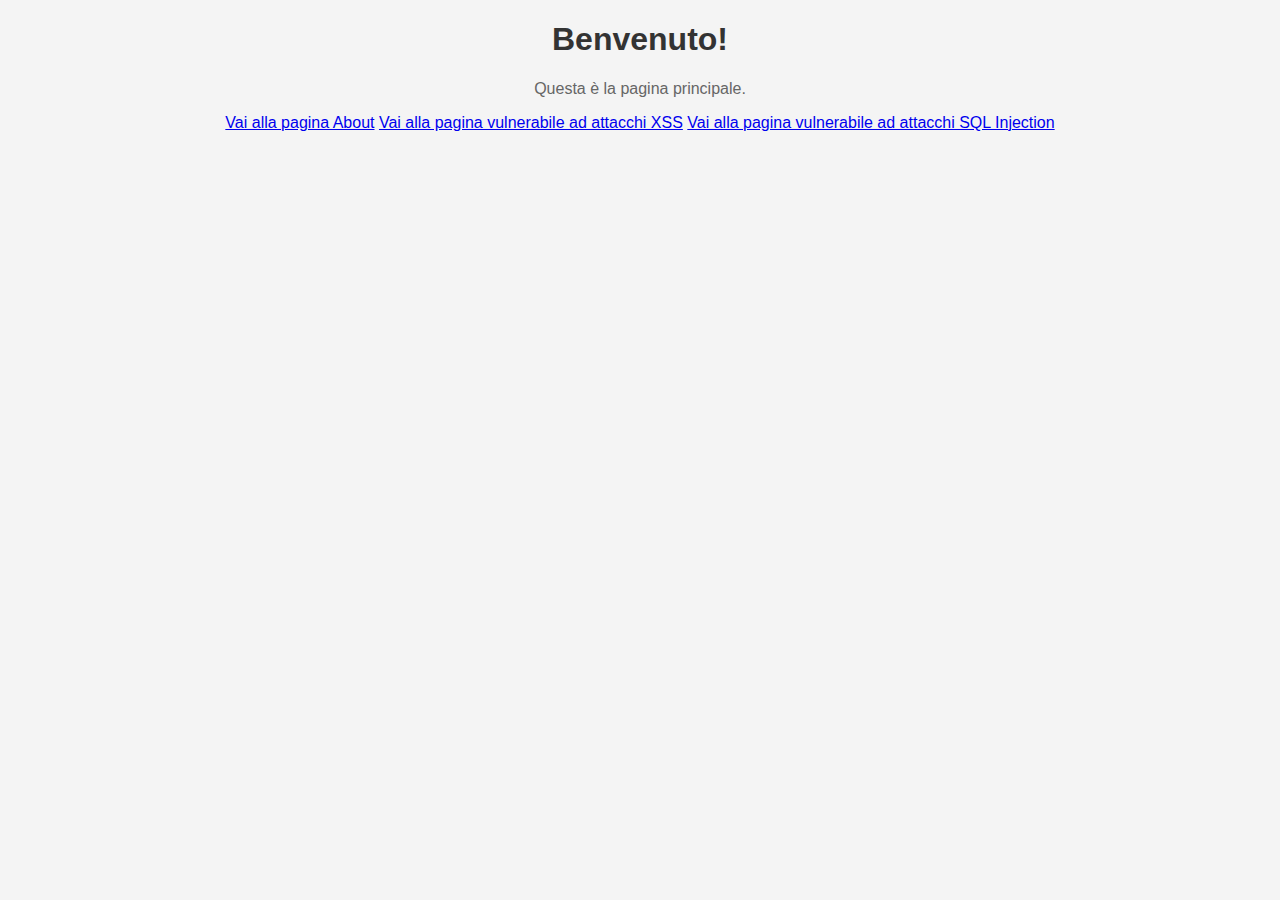
<file: LabIDS/webserver/website/index.html>
<!DOCTYPE html>
<html lang="it">
<head>
    <meta charset="UTF-8">
    <meta name="viewport" content="width=device-width, initial-scale=1.0">
    <title>Docker Web Server</title>
    <link rel="stylesheet" href="style.css">
</head>
<body>
    <h1>Benvenuto!</h1>
    <p>Questa è la pagina principale.</p>
    <a href="about.html">Vai alla pagina About</a>
    <a href="xssVuln.php">Vai alla pagina vulnerabile ad attacchi XSS</a>
    <a href="sqlVuln.php">Vai alla pagina vulnerabile ad attacchi SQL Injection</a>  
</body>
</html>
</file>
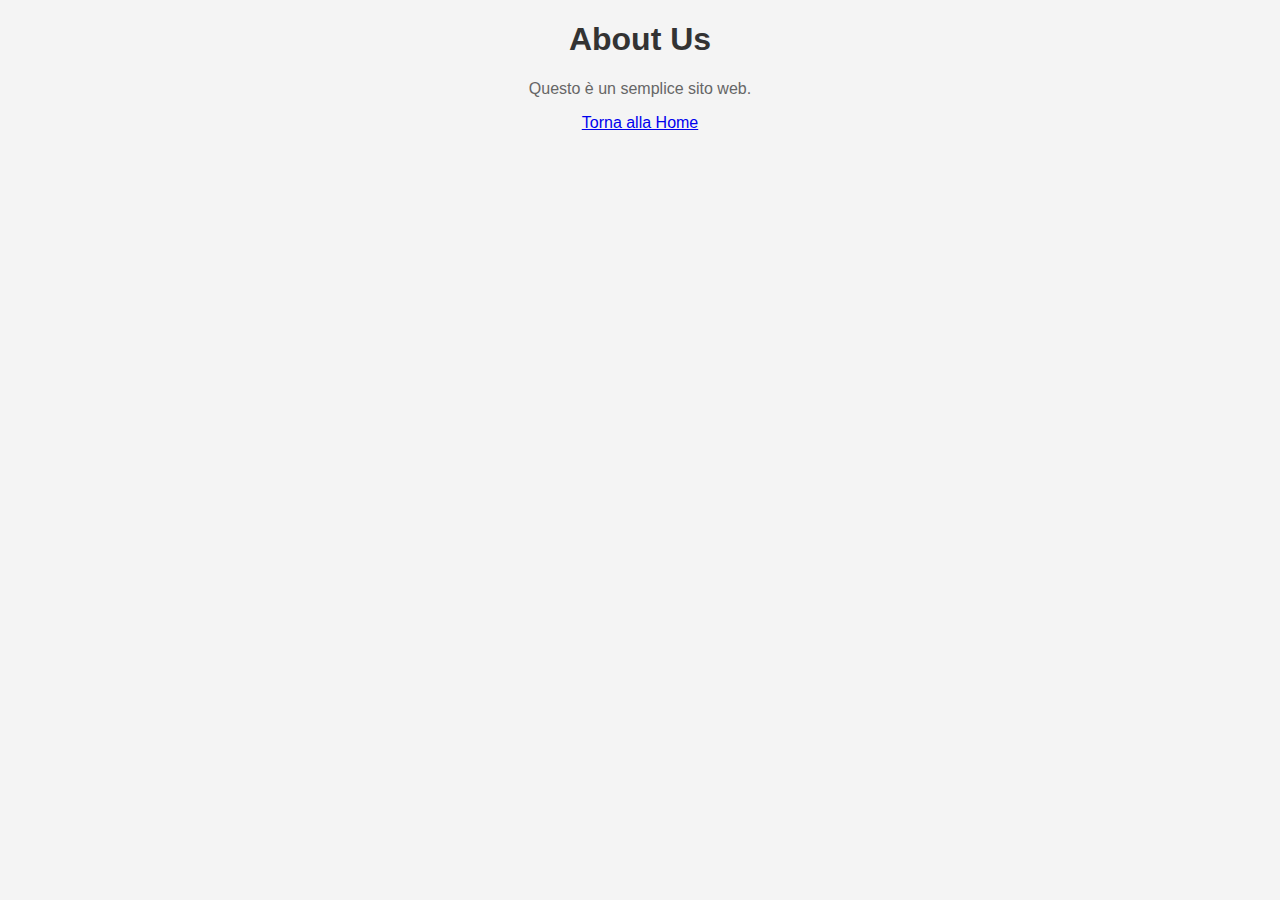
<file: LabIDS/webserver/website/about.html>
<!DOCTYPE html>
<html lang="it">
<head>
    <meta charset="UTF-8">
    <meta name="viewport" content="width=device-width, initial-scale=1.0">
    <title>About</title>
    <link rel="stylesheet" href="style.css">
</head>
<body>
    <h1>About Us</h1>
    <p>Questo è un semplice sito web.</p>
    <a href="index.html">Torna alla Home</a>
</body>
</html>
</file>
<file: LabIDS/webserver/website/style.css>
body {
    font-family: Arial, sans-serif;
    background-color: #f4f4f4;
    margin: 0;
    padding: 0;
    text-align: center;
}

h1 {
    color: #333;
}

p {
    color: #666;
}
</file>
